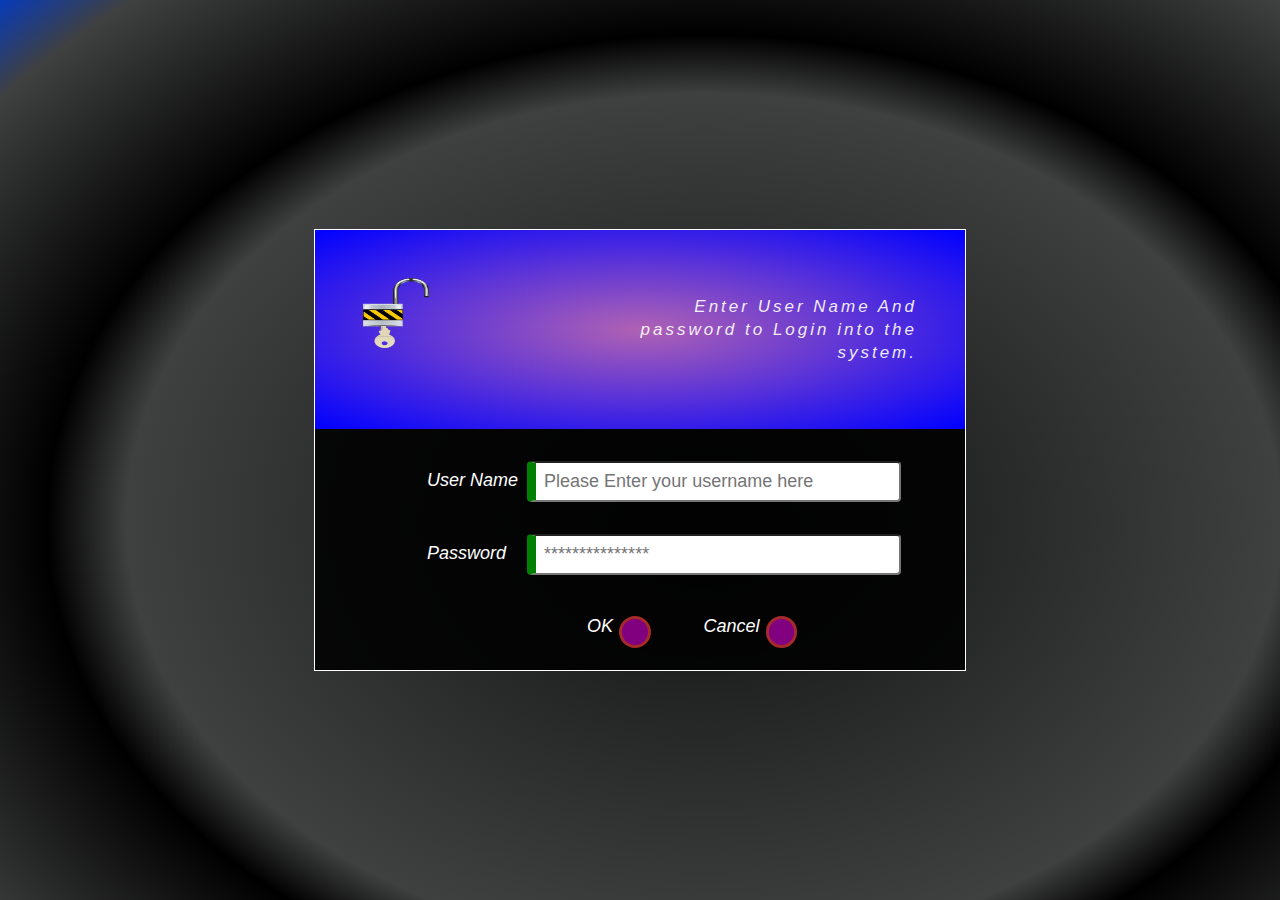
<file: index.html>
<!DOCTYPE html>
<html lang="en">
<head>
    <meta charset="UTF-8">
    <meta http-equiv="X-UA-Compatible" content="IE=edge">
    <meta name="viewport" content="width=device-width, initial-scale=1.0">
    <title> Genesis Resturant Manager 1.0 - Food Order Management Information System </title>
    <link rel="stylesheet" href="./style/index.css">
</head>

<body>
    
    <script lang="javascript" type="text/javascript" src="./sript/index.js"></script>
    <div class="container">
          <form action="" method="post"   id="form" onsubmit="return validateInputs();">
            
            <div class="webapp_header">
                <img src="./img/open-159121_1280.png" alt="padlock">
                <p>Enter User Name And <br> password to Login into the <br> system.</p>
             </div>
    
             <div class="webapp_input-container">
                   <div class="webapp_input" >
                        <label for="username">User Name</label> 
                          <input type="text" class="username" id="username"
                    name="username" placeholder="Please Enter your username here">
                   </div>
    
                   <div class="webapp_input" >
                    <label for="password">Password</label>
                    <input type="password" class="password" id="password"
                    name="password" placeholder="***************">
                   </div>
                   <div class="webapp_input" >
                       <div class="button">
                        <label for="button"  >OK</label><button name="btn" id="ok" ></button>
                        <label for="button">Cancel</label><button id="cancel"></button>
                       </div>
                   </div>  
                   
             </div>
          </form>
         <small id="message"></small>
         <small id="success"></small>
    </div>
</body>
</html>
</file>
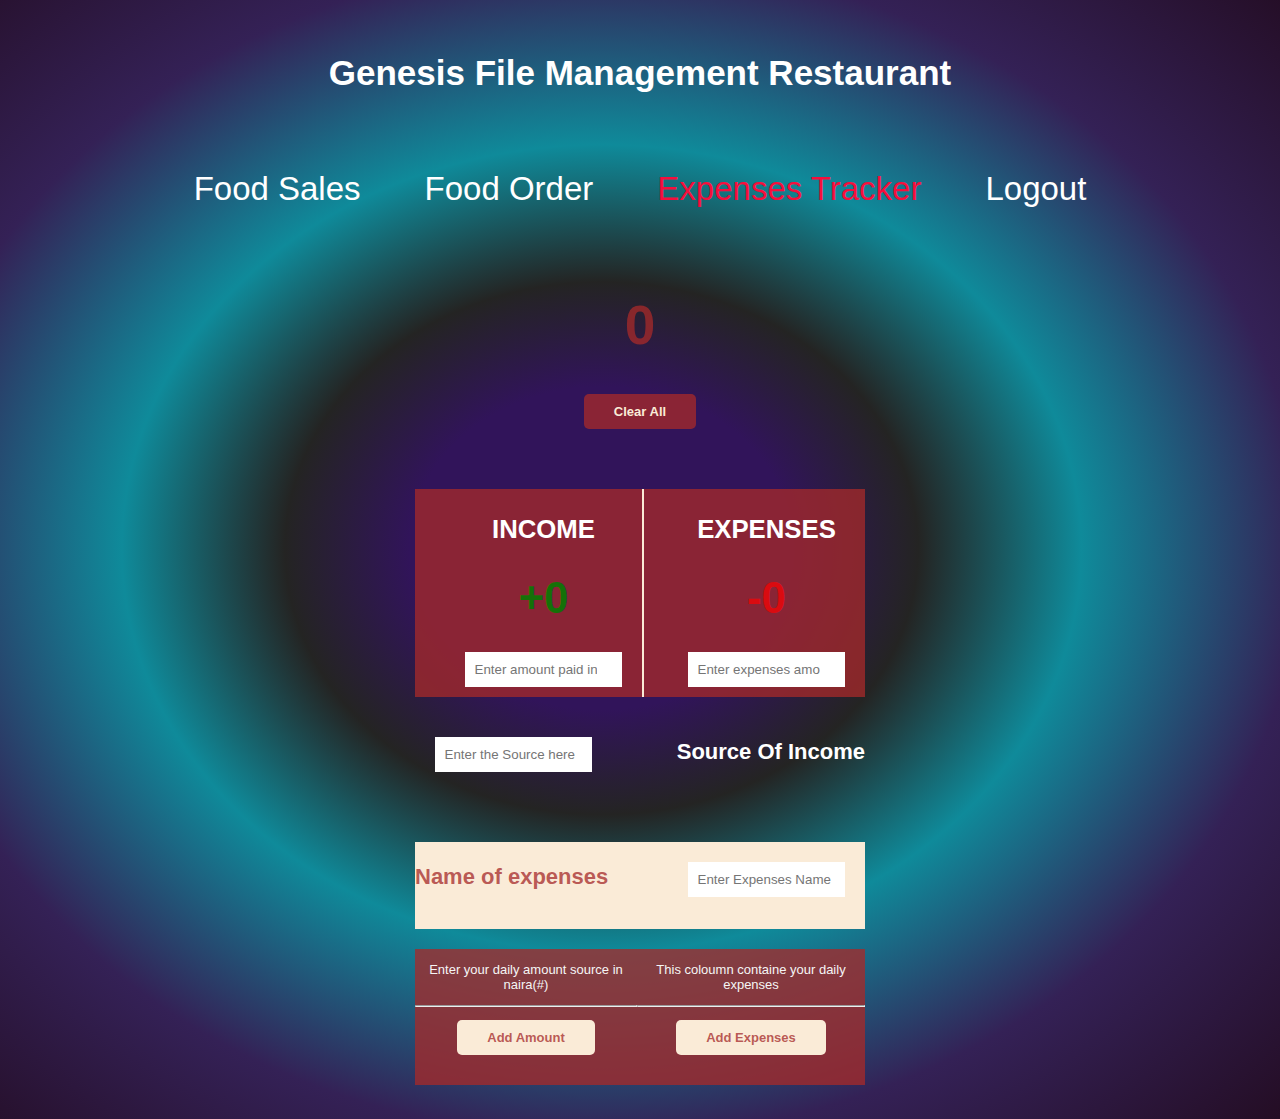
<file: links/expenses.html>
<!DOCTYPE html>
<html lang="en">
<head>
    <meta charset="UTF-8">
    <meta http-equiv="X-UA-Compatible" content="IE=edge">
    <meta name="viewport" content="width=device-width, initial-scale=1.0">
    <title>Expenses Tracker</title>
    <link rel="stylesheet" href="../style/expen.css">
    <link rel="stylesheet" href="../style/gen.css">
</head>
<body>

    <h2 >Genesis File Management Restaurant</h2>
    <!-- <center><a href="#" class=""><img id="img_slide" src="./images/img1.jpg" alt=""></a></center> -->
    <div class="header">
        <a href="gen.html" >Food Sales</a>
        <a href="foodorder.html" >Food Order</a>
        <a href="expenses.html" class="current">Expenses Tracker</a>
        <a href="../index.html">Logout</a>
    </div>

    <h1 id="whole_income">0</h1>
    <button id="clear_btn">Clear All</button>
    <div class="container">
        <div class="amount-expen">
            <div class="amount">
                <h3>INCOME</h3>
                <h1 id="amount_output">+0</h1>
                <input type="number" placeholder="Enter amount paid in" id="amount_paid">
            </div>

            <div class="exp">
                <h3>EXPENSES</h3>
                <h1 id="expenses_figure">-0</h1>
                <input type="number" placeholder="Enter expenses amount" id="expenses" >
            </div>
        </div>

        <div class="amount-expen-li">
            <div class="amount-li">
                <input type="text" placeholder="Enter the Source here" id="source_el">
                <ul id="income_li"> </ul>
                <p id="source_li_come"></p>

            </div>
            <div class="expen-li">
                <p>Source Of Income</p>
                <ul id="exp_li"></ul> 
            </div>
        </div>

        <div class="expen_cont">
                <div class="expen_cont_name">
                    <p>Name of expenses</p> 
                    <ul id="expen_name_li"></ul>
                </div>
                <div class="exp_cont_amount">
                    <input type="text" placeholder="Enter Expenses Name" id="exp_text">
                    <ul id="expenses_items_names"></ul>
                </div>
        </div>

       <div class="amount-exp-deliver">
           <div>
               <p>Enter your daily amount source in naira(#) <hr>  </p>
               <button id="btn_addAmount" >Add Amount</button>
           </div>
           <div>
               <p>This coloumn containe your daily expenses <hr></p>
               <button id="btn_addExpenses">Add Expenses</button>
           </div>
          
       </div>
    </div>
    <script type="text/javascript"lang="javascript" src="../sript/track.js"></script>
    <!-- <script type="text/javascript"lang="javascript" src="./sript/script.js" ></script> -->
</body>
</html>
</file>
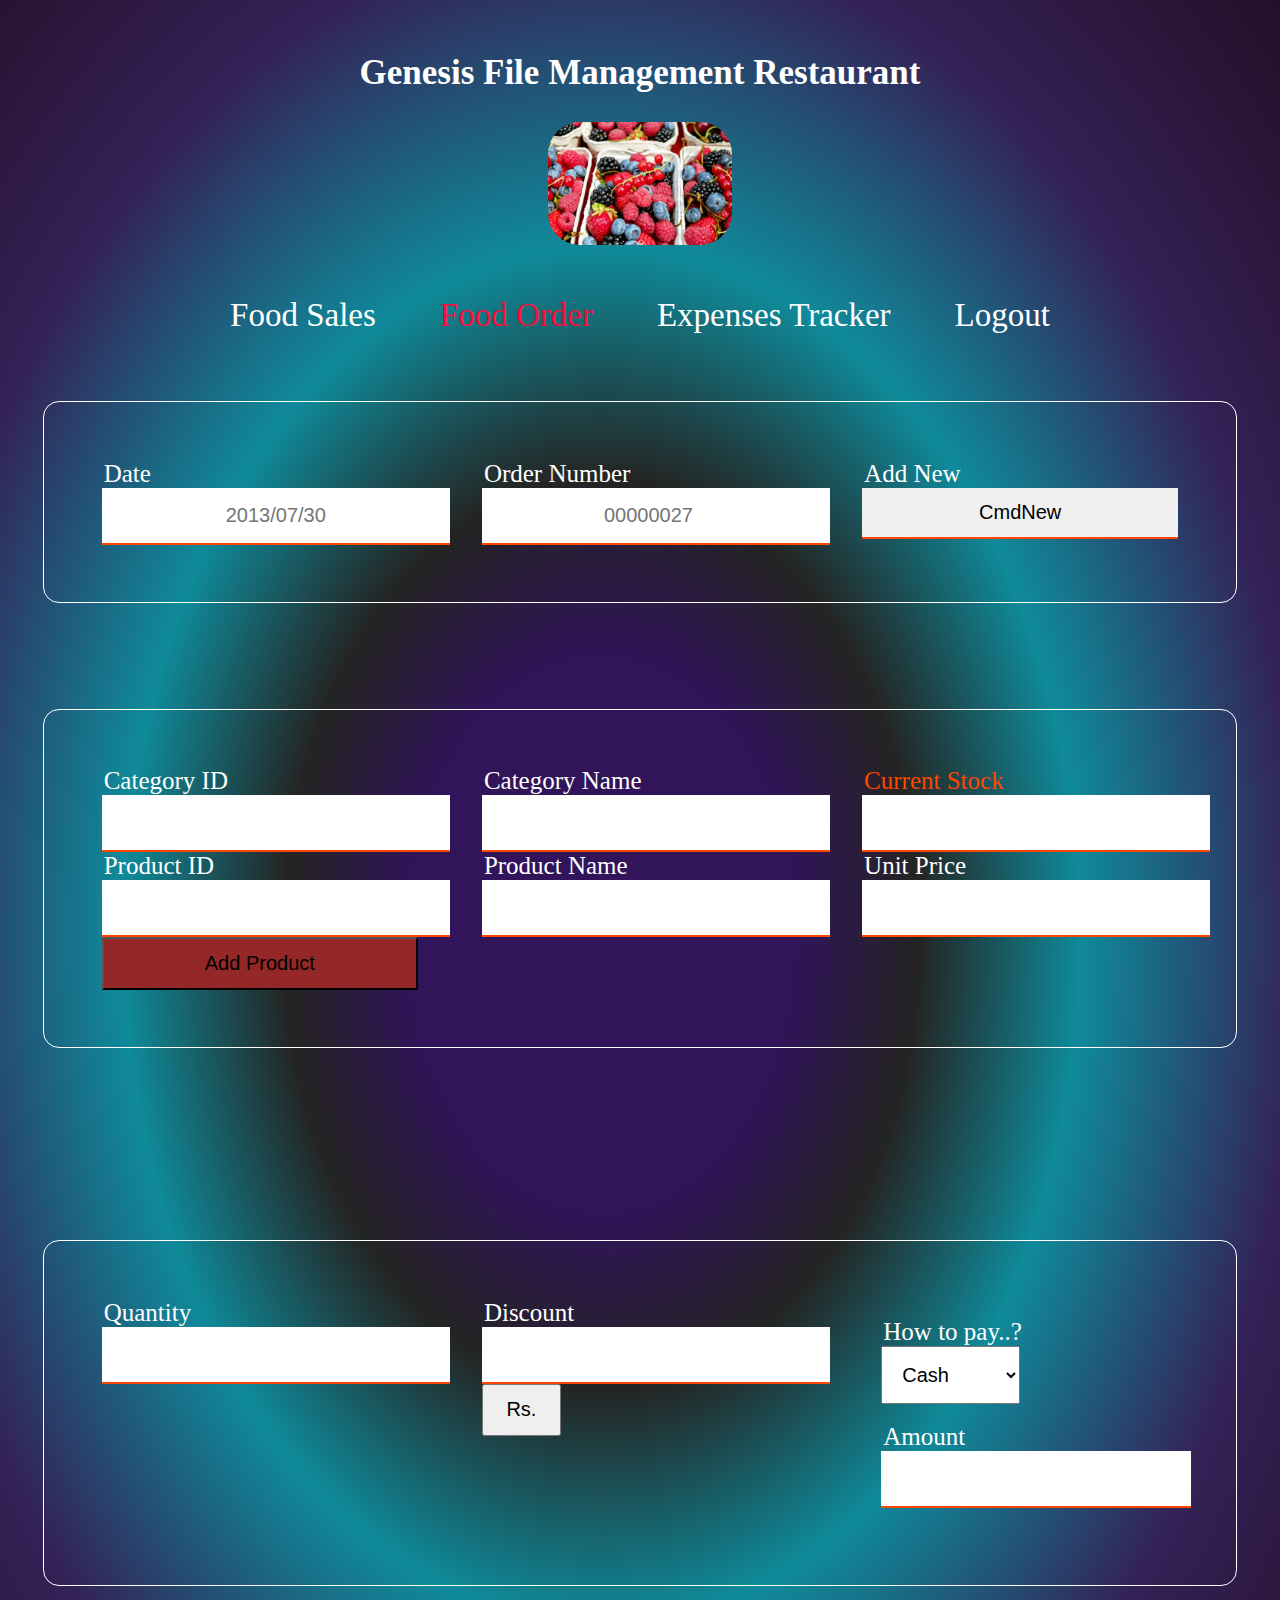
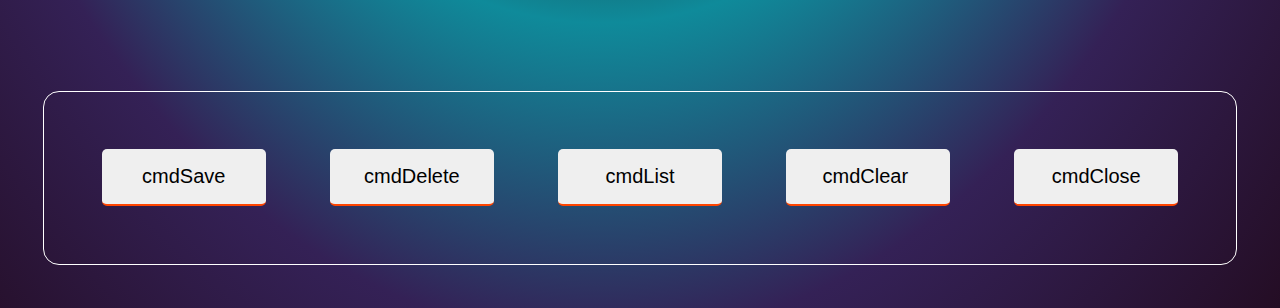
<file: links/foodorder.html>
<!DOCTYPE html>
<html lang="en">
<head>
    <meta charset="UTF-8">
    <meta name="viewport" content="width=device-width, initial-scale=1.0">
    <title>Food Sales</title>
    <link rel="stylesheet" href="../style/gen.css">
</head>
<body>
    <h2 >Genesis File Management Restaurant</h2>
    <center><a href="#" class=""><img id="img_slide" src="../images/img1.jpg" alt=""></a></center>
    <div class="header">
        <a href="gen.html" >Food Sales</a>
        <a href="foodorder.html" class="current">Food Order</a>
        <a href="expenses.html">Expenses Tracker</a>
        <a href="../index.html">Logout</a>
    </div>
    
    <section id="resturant_app-date-invoise">
         <div class="date-invoise">
               <div class="date-invoise-app">
                <label for="date">Date</label>
                <input id="input_date" type="text" placeholder="2013/07/30">
                <small id="date_error"></small>
               </div>

               <div class="date-invoise-app">
                <label for="invoice">Order Number</label>
                <input id="input_invoice" type="number" placeholder="00000027">
                <small id="invoice_error"></small>
               </div>
             
               <div class="date-invoise-app">
                <label for="button">Add New</label>
                <input type="button" value="CmdNew" id="btn">
                
               </div>
         </div>
    </section>

     <section id="message">
            <div class="error-mes-container">
                <div class="error">
                    <ul id="date_li">
    
                    </ul>
                </div>
    
                <div class="error">
                    <ul id="invoice_li">
    
                    </ul>
                </div>
            </div>
     </section>

     <section id="stock_category-container">
        <div class="stock_category-name">
              <div class="stock_category-name-control">
                     <div class="category-product-id">
                            <div class="category">
                                  <label for="category">Category ID</label>
                                  <input type="text" id="category_id" >
                            </div>

                            <div class="product_id">
                                  <label for="category">Product ID</label>
                                  <input type="text" id="product_id">
                                  <button id="product_category_btn">Add Product</button>
                            </div>
                     </div>
              </div>

              <div class="stock_category-name-control">
                            <div class="categoryname-productname">
                                <div class="category_name">
                                     <label for="category">Category Name</label>
                                      <input type="text" id="category_name" >
                                </div>

                                <div class="product_name">
                                     <label for="product_name">Product Name</label>
                                     <input type="text" id="product_name">
                                </div>
                            </div>
              </div>
                 
              <div class="stock_category-name-control">
                     <div class="availablestock-limitprice">
                         <div class="available-stock">
                             <label for="categoryname" class="category">Current Stock</label>
                             <input type="text" id="availabe_stock" >
                       </div>

                       <div class="availablestock-limit_price">
                             <label for="category">Unit Price</label>
                             <input type="text" id="unit_price">
                       </div>
                     </div>
              </div>
        </div>
 </section>
<!-- Error message for section two -->
<section id="message">
    <div class="error-mes-container">
        <div class="error">
            <ul id="category_li">

            </ul>
        </div>

        <div class="error">
            <ul id="categoryname_li">
                 
            </ul>
        </div>

        <div class="error">
            <ul id="availablestock_li">
                 
            </ul>
        </div>
    </div>
</section>
 <!-- message validation for section two input -->
<section id="message">
    <div class="error-mes-container">
        <div class="error">
            <ul id="productId_li">

            </ul>
        </div>

        <div class="error">
            <ul id="product_name_li">
                 
            </ul>
        </div>

        <div class="error">
            <ul id="unitprice_li">
                 
            </ul>
        </div>
    </div>
</section>

<section id="quantity_discount-container">
    <div class="quantity_discount-container-controler">
     <div class="quantity_discount-control">
         <label for="quantity">Quantity</label>
         <input type="number" id="quantity">
     </div>

     <div class="quantity_discount-control">
         <label for="discount">Discount</label>
         <input type="number" id="discount">
         <button id="btn_rs">Rs.</button>
     </div>

     <div class="quantity_discount-control">
           <div class="how_pay-container">
               <div class="how_pay">
                       <label for="how_pay">How to pay..?</label>
                       <select name="" id="how_to_pay">
                           <option value=""id="cash" >Cash</option>
                           <option value="" id="check" >Check</option>
                        </select>
               </div>
               <div class="how_pay">
                  <label for="amount">Amount</label>
                  <input type="number" id="amount">
               </div>
               
           </div>
     </div>
    </div>
</section>

<!-- error and validation for section three input -->
<section id="message">
    <div class="error-mes-container">

        <div class="error">
            <ul id="quantit_li">
                 
            </ul>
        </div>
        <div class="error">
            <ul id="discount_li">

            </ul>
        </div>

        <div class="error">
            <ul id="how_to_pay_li">
                 
            </ul>
        </div>

        <div class="error">
            <ul id="amount_li">
                 
            </ul>
        </div>
    </div>
</section>
<!-- list of button section -->
<section id="button_resturant-container">
    <div class="resturant-btn">
              <div class="resturant-btn-controy">
                  <input type="button" value="cmdSave" id="savebtn">
              </div>

              <div class="resturant-btn-controy">
                  <input type="button" value="cmdDelete" id="deletebtn">
              </div>

              <div class="resturant-btn-controy">
                 <a href="file:///C:/Users/Admin/Documents/onomefinalproject/onomefinalproject/links/foodorder.html"><input type="button" value="cmdList" id="listbtn"></a> 
              </div>

              <div class="resturant-btn-controy">
                  <input type="button" value="cmdClear " id="clearbtn">
              </div>

              <div class="resturant-btn-controy">
                  <a href="../index.html"><input type="button" value="cmdClose" id="closebtn"></a>
              </div>
    </div>
</section>
</body>
</html>
    <script src="../sript/foodorder.js"></script>
</body>
</html>
</file>
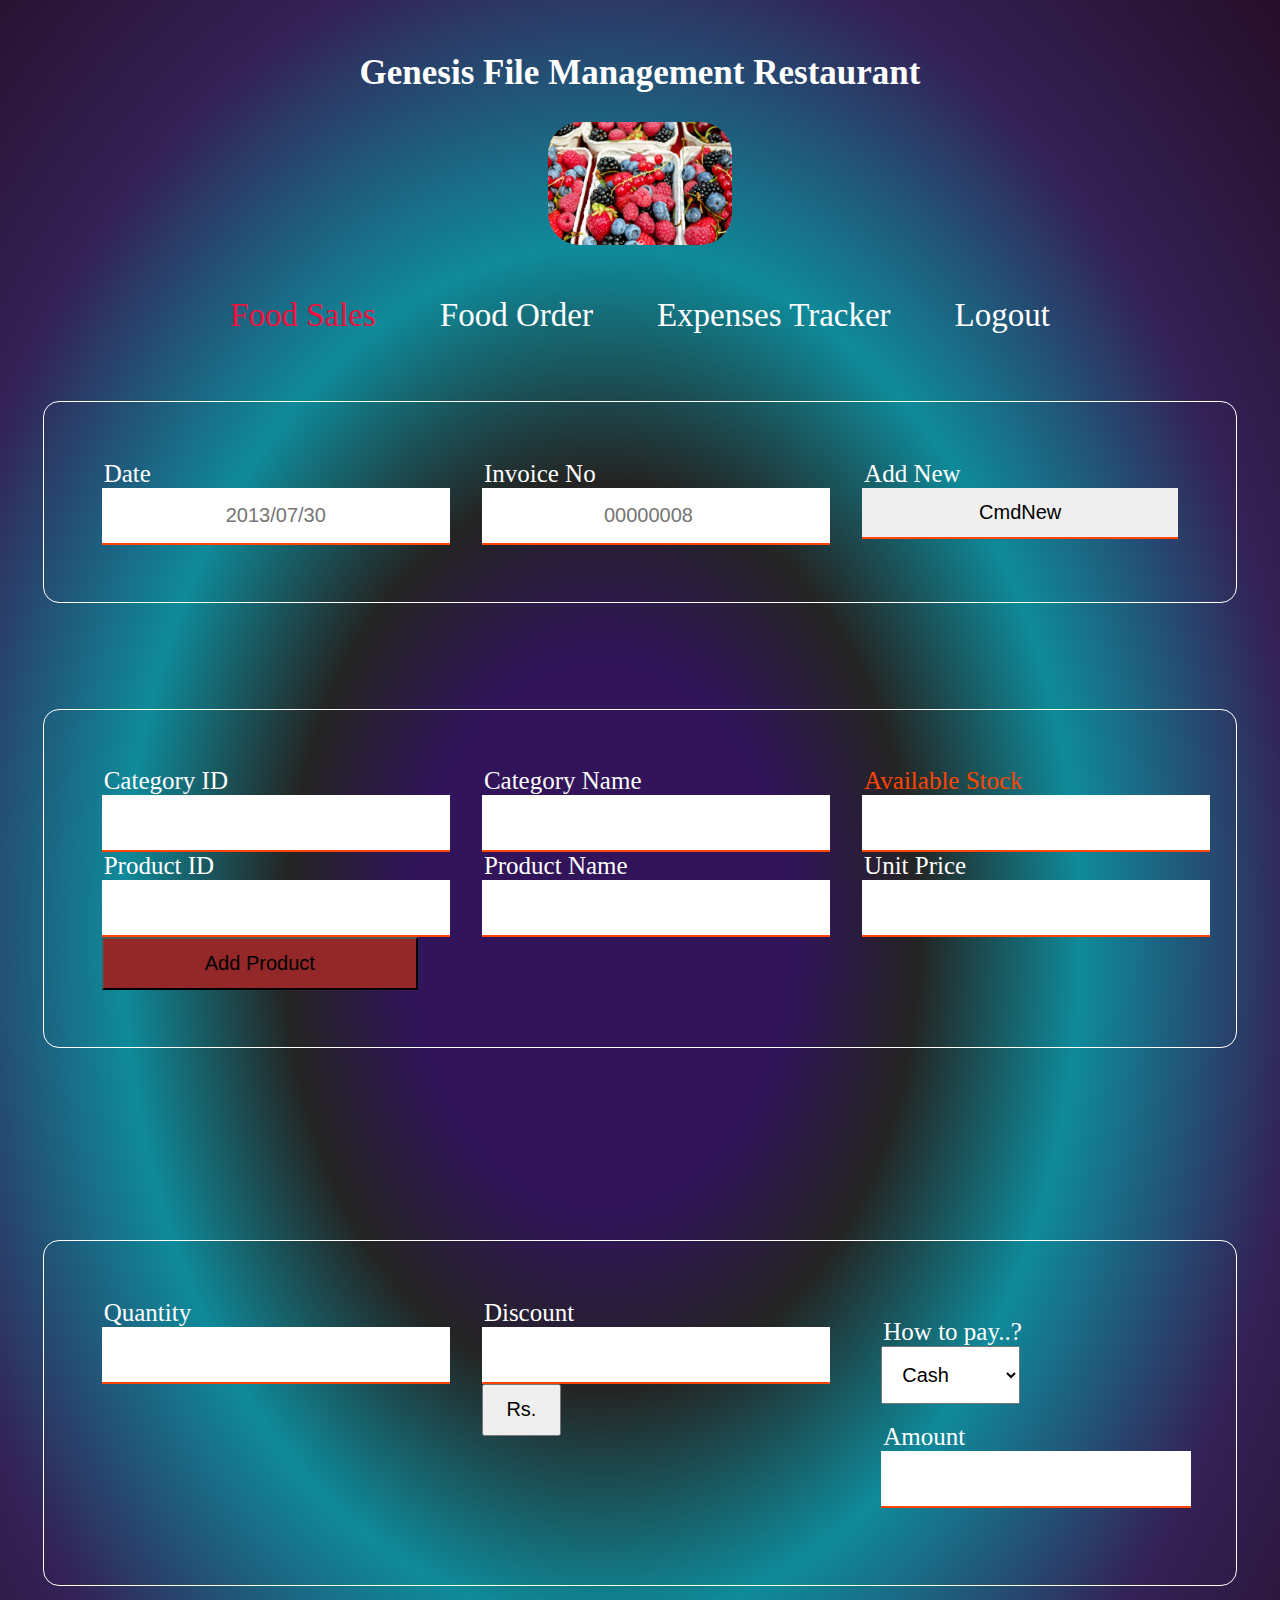
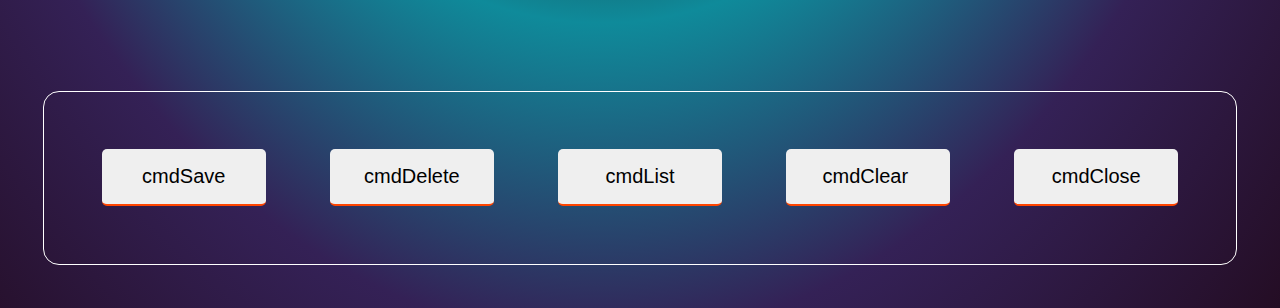
<file: links/gen.html>
<!DOCTYPE html>
<html lang="en">
<head>
    <meta charset="UTF-8">
    <meta name="viewport" content="width=device-width, initial-scale=1.0">
    <title>Food Sales</title>
    <link rel="stylesheet" href="../style/gen.css">
</head>
<body>
    <h2 >Genesis File Management Restaurant</h2>
    <center><a href="#" class=""><img id="img_slide" src="../images/img1.jpg" alt=""></a></center>
    <div class="header">
        <a href="gen.html" class="current">Food Sales</a>
        <a href="foodorder.html">Food Order</a>
        <a href="expenses.html">Expenses Tracker</a>
        <a href="../index.html">Logout</a>
    </div>
    
    <section id="resturant_app-date-invoise">
         <div class="date-invoise">
               <div class="date-invoise-app">
                <label for="date">Date</label>
                <input id="input_date" type="text" placeholder="2013/07/30">
                <small id="date_error"></small>
               </div>

               <div class="date-invoise-app">
                <label for="invoice">Invoice No</label>
                <input id="input_invoice" type="number" placeholder="00000008">
                <small id="invoice_error"></small>
               </div>
             
               <div class="date-invoise-app">
                <label for="button">Add New</label>
                <input type="button" value="CmdNew" id="btn">
                
               </div>
         </div>
    </section>

     <section id="message">
            <div class="error-mes-container">
                <div class="error">
                    <ul id="date_li">
    
                    </ul>
                </div>
    
                <div class="error">
                    <ul id="invoice_li">
    
                    </ul>
                </div>
            </div>
     </section>

     <section id="stock_category-container">
        <div class="stock_category-name">
              <div class="stock_category-name-control">
                     <div class="category-product-id">
                            <div class="category">
                                  <label for="category">Category ID</label>
                                  <input type="text" id="category_id" >
                            </div>

                            <div class="product_id">
                                  <label for="category">Product ID</label>
                                  <input type="text" id="product_id">
                                  <button id="product_category_btn">Add Product</button>
                            </div>
                     </div>
              </div>

              <div class="stock_category-name-control">
                            <div class="categoryname-productname">
                                <div class="category_name">
                                     <label for="category">Category Name</label>
                                      <input type="text" id="category_name" >
                                </div>

                                <div class="product_name">
                                     <label for="product_name">Product Name</label>
                                     <input type="text" id="product_name">
                                </div>
                            </div>
              </div>
                 
              <div class="stock_category-name-control">
                     <div class="availablestock-limitprice">
                         <div class="available-stock">
                             <label for="categoryname" class="category">Available Stock</label>
                             <input type="text" id="availabe_stock" >
                       </div>

                       <div class="availablestock-limit_price">
                             <label for="category">Unit Price</label>
                             <input type="text" id="unit_price">
                       </div>
                     </div>
              </div>
        </div>
 </section>
<!-- Error message for section two -->
<section id="message">
    <div class="error-mes-container">
        <div class="error">
            <ul id="category_li">

            </ul>
        </div>

        <div class="error">
            <ul id="categoryname_li">
                 
            </ul>
        </div>

        <div class="error">
            <ul id="availablestock_li">
                 
            </ul>
        </div>
    </div>
</section>
 <!-- message validation for section two input -->
<section id="message">
    <div class="error-mes-container">
        <div class="error">
            <ul id="productId_li">

            </ul>
        </div>

        <div class="error">
            <ul id="product_name_li">
                 
            </ul>
        </div>

        <div class="error">
            <ul id="unitprice_li">
                 
            </ul>
        </div>
    </div>
</section>

<section id="quantity_discount-container">
    <div class="quantity_discount-container-controler">
     <div class="quantity_discount-control">
         <label for="quantity">Quantity</label>
         <input type="number" id="quantity">
     </div>

     <div class="quantity_discount-control">
         <label for="discount">Discount</label>
         <input type="number" id="discount">
         <button id="btn_rs">Rs.</button>
     </div>

     <div class="quantity_discount-control">
           <div class="how_pay-container">
               <div class="how_pay">
                       <label for="how_pay">How to pay..?</label>
                       <select name="" id="how_to_pay">
                           <option value=""id="cash" >Cash</option>
                           <option value="" id="check" >Check</option>
                        </select>
               </div>
               <div class="how_pay">
                  <label for="amount">Amount</label>
                  <input type="number" id="amount">
               </div>
               
           </div>
     </div>
    </div>
</section>

<!-- error and validation for section three input -->
<section id="message">
    <div class="error-mes-container">

        <div class="error">
            <ul id="quantit_li">
                 
            </ul>
        </div>
        <div class="error">
            <ul id="discount_li">

            </ul>
        </div>

        <div class="error">
            <ul id="how_to_pay_li">
                 
            </ul>
        </div>

        <div class="error">
            <ul id="amount_li">
                 
            </ul>
        </div>
    </div>
</section>
<!-- list of button section -->
<section id="button_resturant-container">
    <div class="resturant-btn">
              <div class="resturant-btn-controy">
                  <input type="button" value="cmdSave" id="savebtn">
              </div>

              <div class="resturant-btn-controy">
                  <input type="button" value="cmdDelete" id="deletebtn">
              </div>

              <div class="resturant-btn-controy">
                 <a href="file:///C:/Users/Admin/Documents/onomefinalproject/onomefinalproject/links/gen.html"><input type="button" value="cmdList" id="listbtn"></a> 
              </div>

              <div class="resturant-btn-controy">
                  <input type="button" value="cmdClear " id="clearbtn">
              </div>

              <div class="resturant-btn-controy">
                  <a href="../index.html"><input type="button" value="cmdClose" id="closebtn"></a>
              </div>
    </div>
</section>
</body>
</html>
    <script src="../sript/script.js"></script>
</body>
</html>
</file>
<file: style/index.css>
body{
    /* background-color: rgba(0, 0, 0, 0.878); */
    background: radial-gradient(ellipse at 55% 58%,
     rgba(15, 16, 16, 1) 0%, rgba(15, 16, 16, 0.8) 58%,
      rgba(0, 0, 0, 1) 66%, rgba(15, 16, 16, 0.8) 91%,
       rgba(7, 58, 187, 1) 100%);
    font-family: 'open san' , sans-serif;
    display: flex;
    align-items: center;
    justify-content: center;
    min-height: 100vh;
    margin: 0 ;
}
.container{
    background:rgba(0, 0, 0, 0.878) ;
    width: 650px;
    max-width: 100%;
   border: #fff solid 1.3px;
   display: flex;
   flex-direction: column;
}
.webapp_header{
    background: radial-gradient(ellipse at 50% 50%,
     rgba(233, 130, 238, 0.75) 0%, rgba(0, 0, 255, 1) 100%);
    padding: 3rem;
    display: flex;
    flex-direction: row;
    justify-content: space-between;
}
.webapp_header img{
    width: 12%;
    height: 70pX;
    padding-right: 2rem;
}
.webapp_header p{
    text-align: right;
    color: #ffffffe9;
    font-style: italic;
    font-size: 17px;
    letter-spacing: 3px;
    line-height: 23px;
}
.webapp_input{
    display: flex;
    padding-left: 3rem;
    padding-right: 3rem;
    flex-direction: row;
    margin: 1rem;
    
}
.webapp_input label{
    color: #fff;
    font-style: italic;
    font-size: 18px;
    margin-right: 0.4rem;
    line-height: 23px;
    width: 27%;
    margin-top: 1.5rem;
}
.webapp_input input{
    width:100%;
    padding: 0.5rem;
    font-size: 18px;
    border-radius: 4px;
    margin-top: 1rem;
    border-left: solid 9px green;
}
.webapp_input .button{
    flex-direction: row;
    align-items: center;
    align-content: center;
    margin-left: 3rem;
    padding-left: 7rem;
    margin-top: 1.5rem;
}
.webapp_input .button button{
    padding: 0.8rem;
    border-radius: 5rem;
    background: #800080;
    border: 3px brown solid;
    cursor: pointer;
    justify-content: space-between;
}
.webapp_input .button button:hover {
    background: rgba(0, 0, 255, 0.308);
}
.container .webapp_input label{
    margin-left: 3rem; 
    display: inline;    
}
#message{
    color:rgba(235, 8, 8, 0.908) ;
    font-size: 16px;
    text-align: center;
    margin-bottom: 4px;
}
#success{
    color:rgba(0, 128, 0, 0.818) ;
    font-size: 16px;
    text-align: center;
    margin-bottom: 2px;
}
@media screen and (max-width:650px){
    body{
        justify-content: left;
    }
}
</file>
<file: style/expen.css>
body{
    background-color: antiquewhite;
    font-family: Arial, Helvetica, sans-serif;
    font-size: 22px;
    justify-content: center;
    align-items: center;
    display: flex;
    flex-direction: column;
    min-height: 100vh;
}

.container{
    margin: 10px auto;
    width: 450px;
    box-shadow: 0 1px 5px rgba(250 250 0.2), 0 1px 5px rgba(255 255 255 0.3);
}
#whole_income{
    color: rgba(165, 42, 42, 0.77);
    font-size: 55px; 
}
.amount-expen{
display: flex;
flex: 1;
justify-content: space-between;
text-align: center;
margin: 20px 0;
background-color: rgba(165, 42, 42, 0.77);
}
.amount{
    border-right:solid 2px antiquewhite; 
     padding-left: 30px;
}
.amount-expen input{
    border: none;
    padding: 10px;
    width: 70%;
    margin-bottom: 10px;
}
.amount-expen-li{
    display: flex;
    flex: 1;
    justify-content: space-between;
    text-align: center;
    margin: 20px 0;
    /* background-color: rgba(15, 15, 108, 0.766); */
    color: white;
    font-weight: bold;
}
.amount-expen-li p{
   margin-bottom: 40px;
}
.amount-expen-li input{
    border: none;
    padding: 10px;
    width: 70%;
    margin-bottom: 10px;
    margin-top: 20px;
}
.amount-exp-deliver{
    display: flex;
    text-align: center;
    flex: 1;
    justify-content: space-between;
    font-size: 13px;
    background-color: rgba(165, 42, 42, 0.77);
    color: whitesmoke;
}
.expen_cont{
    display: flex;
    flex: 1;
    justify-content: space-between;
    text-align: center;
    margin: 20px 0;
    background-color: antiquewhite;
    color: rgba(165, 42, 42, 0.77);
    font-weight: bold;
}
.expen_cont p{
    margin-bottom: 35px;
}
.expen_cont input{
    border: none;
    padding: 10px;
    width: 70%;
    margin-bottom: 10px;
    margin-top: 20px;
}
.exp h1{
    color: rgba(255, 0, 0, 0.704);
}
.amount h1{
    color: rgba(0, 128, 0, 0.864);
}
.amount-exp-deliver button{
    padding: 10px 30px;
    background-color: antiquewhite;
    color: rgba(165, 42, 42, 0.77);
    border: none;
    border-radius: 5px;
    font-size: 13px;
    margin-bottom: 30px;
    font-weight: bold;
    cursor: pointer;
}
.amount-exp-deliver button:hover, #clear_btn:hover{
    background-color: green;
    color: white;
}
#clear_btn{
    padding: 10px 30px;
    background-color: rgba(165, 42, 42, 0.77);
    color: antiquewhite;
    border: none;
    border-radius: 5px;
    font-size: 13px;
    margin-bottom: 30px;
    font-weight: bold;
    cursor: pointer;
}
</file>
<file: style/gen.css>
body{
    
    background: radial-gradient(ellipse at 47% 49%, rgba(49, 20, 90, 1)
     20%, rgba(36, 36, 35, 1) 33%, rgba(12, 137, 153, 0.99) 
     50%, rgba(52, 33, 86, 1) 73%, rgba(36, 13, 36, 1) 100%);

  padding: 1rem;
  color: white;  
}

/* date and invoice styling */
#message{
    width: 100%;
    display: flex;
    flex-direction: row;
    margin: 1.2rem; 
}
#message li{
    font-size: 25px;
    padding: 0.7rem;
}
#message ul{
  margin-left: 2rem;
}

title{
  font-size: 30px;
}
.header{
  display: flex;
  flex-direction: row;
  align-items: center;
  padding: 1rem;
  justify-content: center;
}
.header a{
  flex-direction: row;
  align-content: center;
  align-items: center;
  margin: 2rem;
  text-decoration: none;
  font-size: 33px;
  color: #ffff;
}
.header .current{
  color: rgb(246, 14, 60);
}
h2{
 color: #ffff;
 text-align: center;
 font-size: 35px; 
}
img{
  width: 15%;
  border-radius: 2rem;
  align-items: center;
}
#resturant_app-date-invoise{
  padding: 1.5px;
  border: 1px solid #ffff;
  border-radius: 1rem;
  overflow: hidden;
  margin: 1.2rem; 
}
.date-invoise{
  padding: 1.5rem;
  display: flex;
  flex-direction: row;
}
.date-invoise-app{
  margin: 2rem;
  flex-direction: column;
  width: 100%;
}
.date-invoise-app label{
  color: #ffff;
  font-size: 25px;
  font-weight: 400;
  padding: 2px;

}
.date-invoise-app input{
  width: 100%;
  border: none;
  border-bottom:solid orangered 2px ;
  padding: 1rem;
  font-size: 20px;
}
#resturant_app-date-invoise #btn{
  width: 100%;
  padding: 0.8rem;
  font-size: 20px;
  cursor: pointer;
} 
.date-invoise-app ::placeholder{
  font-size: 20px;
  text-align: center;
}
/* cmd add new styling */
#message{
  padding: 1.5px;
  border-radius: 1rem;
  overflow: hidden;  
  margin: 1.2rem; 
}
.error-mes-container{
  padding: 1.5rem;
  display: flex;
  flex-direction: row;
}
#stock_category-container{
  padding: 1.5px;
  border: 1px solid #ffff;
  border-radius: 1rem;
  overflow: hidden;  
  margin: 1.2rem; 
}
.stock_category-name{
  padding: 1.5rem;
  display: flex;
  flex-direction: row;
}
.stock_category-name-control{
  margin: 2rem;
  flex-direction: column;
  width: 100%;
}
.stock_category-name-control label{
  color: #ffff;
  font-size: 25px;
  font-weight: 400;
  padding: 2px;
}
.stock_category-name-control input{
  width: 100%;
  border: none;
  border-bottom:solid orangered 2px ;
  padding: 1rem;
  font-size: 20px;
}
.stock_category-name-control #category{
  background: rgba(56, 56, 28, 0.358);
}
#stock_category-container .category{
  color: orangered;
}

#stock_category-container button{
  width: 100%;
  padding: 0.8rem;
  font-size: 20px;
  cursor: pointer;
  background: rgb(148, 39, 39);
}
#quantity_discount-container{
  padding: 1.5px;
  border: 1px solid #ffff;
  border-radius: 1rem;
  overflow: hidden;  
  margin: 1.2rem;   
}
.quantity_discount-container-controler{
  padding: 1.5rem;
  display: flex;
  flex-direction: row;
}
.quantity_discount-control{
  margin: 2rem;
  flex-direction: column;
  width: 100%;
}
.quantity_discount-control label{
  color: #ffff;
  font-size: 25px;
  font-weight: 400;
  padding: 2px;
}
.quantity_discount-control input{
  width: 100%;
  border: none;
  border-bottom:solid orangered 2px ;
  padding: 1rem;
  font-size: 20px;
}
#quantity_discount-container button{
  width: 25%;
  padding: 0.8rem;
  font-size: 20px;
  cursor: pointer;
}
.how_pay-container{
  flex-direction: column;   
}
.how_pay-container select{
  padding: 1rem;
  width: 50%;
  font-size: 20px;
}
.how_pay-container .how_pay{
  margin: 1.2rem;
}
#button_resturant-container{
  padding: 1.5px;
  border: 1px solid #ffff;
  border-radius: 1rem;
  overflow: hidden;
  margin: 1.2rem; 
}
.resturant-btn{
  padding: 1.5rem;
  display: flex;
  flex-direction: row; 
}
.resturant-btn-controy{
   margin: 2rem;
  flex-direction: column;
  width: 100%;
}
.resturant-btn-controy input{
  width: 100%;
  border: none;
  border-bottom:solid orangered 2px ;
  padding: 1rem;
  font-size: 20px;
  border-radius: 5px;
  cursor: pointer;
}
.resturant-btn-controy input:hover{
  background-color: blue;
}
</file>
